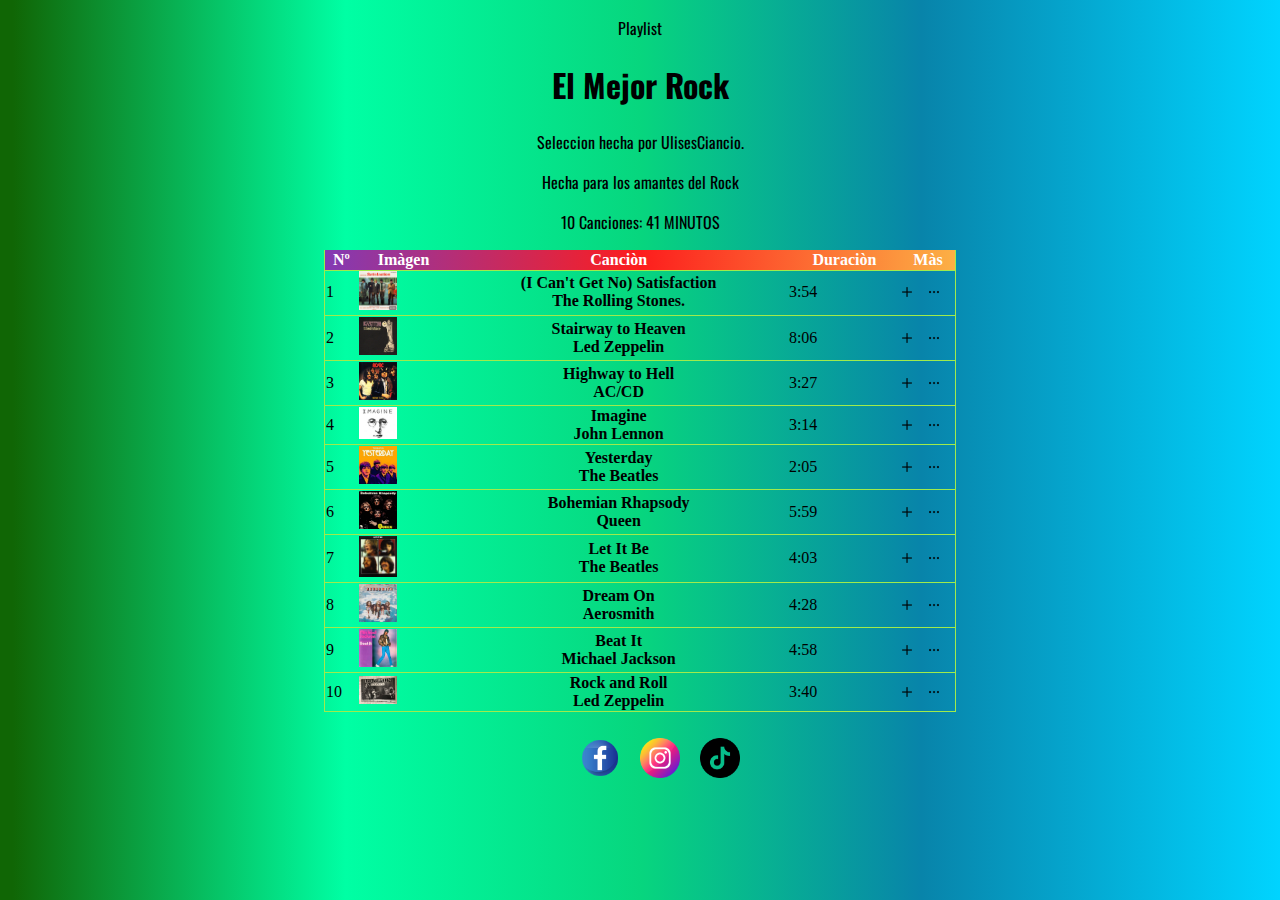
<file: index.html>
<!DOCTYPE html>
<html lang="en">

<head>
    <meta charset="UTF-8">
    <meta http-equiv="X-UA-Compatible" content="IE=edge">
    <meta name="viewport" content="width=device-width, initial-scale=1.0">
    <title>PlayList</title>
    <link rel="stylesheet" href="style.css">
</head>

<body>
    <header>

    </header>
    <main>
        <div id="titulo">
            <p id="playlist">Playlist</p>
            <h1>El Mejor Rock</h1>
            <p>Seleccion hecha por UlisesCiancio.</p>
            <p class="inf">Hecha para los amantes del Rock</p>
            <p class="inf">10 Canciones: 41 MINUTOS</p>
        </div>
        <div id="canciones">
            <table>
                    <tr id="fila1">
                        <th>Nº</th>
                        <th>Imàgen</th>
                        <th>Canciòn</th>
                        <th>Duraciòn</th>
                        <th colspan="2">Màs</th>
                    </tr>
                <tr>
                </tr>
                <tr></tr>
                <tr>
                    <td>1</td>
                    <td>
                        <picture class="imagen">
                            <img src="imagenes albumes/Satisfaction.jpg"
                                alt="imagen cancion (I Can't Get No) Satisfaction">
                        </picture>
                    </td>
                    <th><a href="https://youtu.be/nrIPxlFzDi0">(I Can't Get No) Satisfaction <br>The Rolling Stones.</a>
                    </th>
                    <td>3:54</td>
                    <td>
                        <picture class="logo">
                            <img src="mas.png" alt="logo màs">
                        </picture>
                    </td>
                    <td>
                        <picture class="logo">
                            <img src="tres_puntos.png" alt="tres puntitos">
                        </picture>
                    </td>
                </tr>

                <tr>
                    <td>2</td>
                    <td>
                        <picture class="imagen">
                            <img src="imagenes albumes/stairway_to_heaven.jpg"
                                alt="imagen de la canciòn stairway_to_heaven">
                        </picture>
                    </td>
                    <th><a href="https://youtu.be/X791IzOwt3Q">Stairway to Heaven <br>Led Zeppelin</a></th>
                    <td>8:06</td>
                    <td>
                        <picture class="logo">
                            <img src="mas.png" alt="logo">
                        </picture>
                    </td>
                    <td>
                        <picture class="logo">
                            <img src="tres_puntos.png" alt="tres puntitos">
                        </picture>
                    </td>
                </tr>
                <tr>
                    <td>3</td>
                    <td>
                        <picture class="imagen">
                            <img src="imagenes albumes/highway_to_hell.jpeg" alt="imagen canciòn highway_to_hell">
                        </picture>
                    </td>
                    <th><a href="https://youtu.be/l482T0yNkeo">Highway to Hell <br>AC/CD</a></th>
                    <td>3:27</td>
                    <td>
                        <picture class="logo">
                            <img src="mas.png" alt="màs">
                        </picture>
                    </td>
                    <td>
                        <picture class="logo">
                            <img src="tres_puntos.png" alt="tres_puntos">
                        </picture>
                    </td>
                </tr>

                <tr>
                    <td>4</td>
                    <td>
                        <picture class="imagen">
                            <img src="imagenes albumes/imagine.jpg" alt="imagen de canciòn imagine">
                        </picture>
                    </td>
                    <th><a href="https://youtu.be/VOgFZfRVaww">Imagine <br> John Lennon</a></th>
                    <td>3:14</td>
                    <td>
                        <picture class="logo">
                            <img src="mas.png" alt="màs">
                        </picture>
                    </td>
                    <td>
                        <picture class="logo">
                            <img src="tres_puntos.png" alt="tres_puntos">
                        </picture>
                    </td>
                </tr>

                <tr>
                    <td>5</td>
                    <td>
                        <picture class="imagen">
                            <img src="imagenes albumes/yesterday.jpeg" alt="imagen canciòn yesterday">
                        </picture>
                    </td>
                    <th><a href="https://youtu.be/NrgmdOz227I">Yesterday <br> The Beatles</a></th>
                    <td>2:05</td>
                    <td>
                        <picture class="logo">
                            <img src="mas.png" alt="màs">
                        </picture>
                    </td>
                    <td>
                        <picture class="logo">
                            <img src="tres_puntos.png" alt="tres_puntos">
                        </picture>
                    </td>
                </tr>

                <tr>
                    <td>6</td>
                    <td>
                        <picture class="imagen">
                            <img src="imagenes albumes/bohemiam.jpg" alt="imagen canciòn Bohemiam Rhapsody">
                        </picture>
                    </td>
                    <th><a href="https://youtu.be/fJ9rUzIMcZQ">Bohemian Rhapsody <br> Queen</a></th>
                    <td>5:59</td>
                    <td>
                        <picture class="logo">
                            <img src="mas.png" alt="màs">
                        </picture>
                    </td>
                    <td>
                        <picture class="logo">
                            <img src="tres_puntos.png" alt="tres_puntos">
                        </picture>
                    </td>
                </tr>

                <tr>
                    <td>7</td>
                    <td>
                        <picture class="imagen">
                            <img src="imagenes albumes/Let_it_Be.jpg" alt="imagen cancion Let_it_Be">
                        </picture>
                    </td>
                    <th><a href="https://youtu.be/QDYfEBY9NM4">Let It Be <br>The Beatles</a></th>
                    <td>4:03</td>
                    <td>
                        <picture class="logo">
                            <img src="mas.png" alt="màs">
                        </picture>
                    </td>
                    <td>
                        <picture class="logo">
                            <img src="tres_puntos.png" alt="tres_puntos">
                        </picture>
                    </td>
                </tr>

                <tr>
                    <td>8</td>
                    <td>
                        <picture class="imagen">
                            <img src="imagenes albumes/Dream_On.jpeg" alt="imagen cancion Dream_On">
                        </picture>
                    </td>
                    <th><a href="https://youtu.be/89dGC8de0CA">Dream On <br> Aerosmith</a></th>
                    <td>4:28</td>
                    <td>
                        <picture class="logo">
                            <img src="mas.png" alt="màs">
                        </picture>
                    </td>
                    <td>
                        <picture class="logo">
                            <img src="tres_puntos.png" alt="tres_puntos">
                        </picture>
                    </td>
                </tr>

                <tr>
                    <td>9</td>
                    <td>
                        <picture class="imagen">
                            <img src="imagenes albumes/Beat It.jpeg" alt="imagen cancion Beat it">
                        </picture>
                    </td>
                    <th><a href="https://youtu.be/oRdxUFDoQe0">Beat It <br> Michael Jackson</a></th>
                    <td>4:58</td>
                    <td>
                        <picture class="logo">
                            <img src="mas.png" alt="mas">
                        </picture>
                    </td>
                    <td>
                        <picture class="logo">
                            <img src="tres_puntos.png" alt="tres_puntos">
                        </picture>
                    </td>
                </tr>

                <tr>
                    <td>10</td>
                    <td>
                        <picture class="imagen">
                            <img src="imagenes albumes/rock_n_roll.jpg"
                                alt="imagen cancion rock_n_roll de Led Zeppelin">
                        </picture>
                    </td>
                    <th><a href="https://youtu.be/RCN6eRVav5k">Rock and Roll <br> Led Zeppelin</a></th>
                    <td>3:40</td>
                    <td>
                        <picture class="logo">
                            <img src="mas.png" alt="mas">
                        </picture>
                    </td>
                    <td>
                        <picture class="logo">
                            <img src="tres_puntos.png" alt="tres_puntos">
                        </picture>
                    </td>
                </tr>
            </table>
        </div>
    </main>

    <footer>
        <ul>
            <li>
                <picture class="pic">
                    <a href="https://es-la.facebook.com/"><img src="logos/facebook.png" alt="logo facebook" class="logo2"></a>   
                </picture>
            </li>
            <li>
                <picture class="pic">
                    <a href="https://www.instagram.com/"><img src="logos/instagram.png" alt="logo instagram" class="logo2"></a>
                
                </picture>
            </li>
            <li>
                <picture class="pic">
                    <a href="https://www.tiktok.com/es/"> <img src="logos/tik-tok.png" alt="logo tiktok" class="logo2"></a>
                </picture>
            </li>
        </ul>
    </footer>

</body>

</html>
</file>
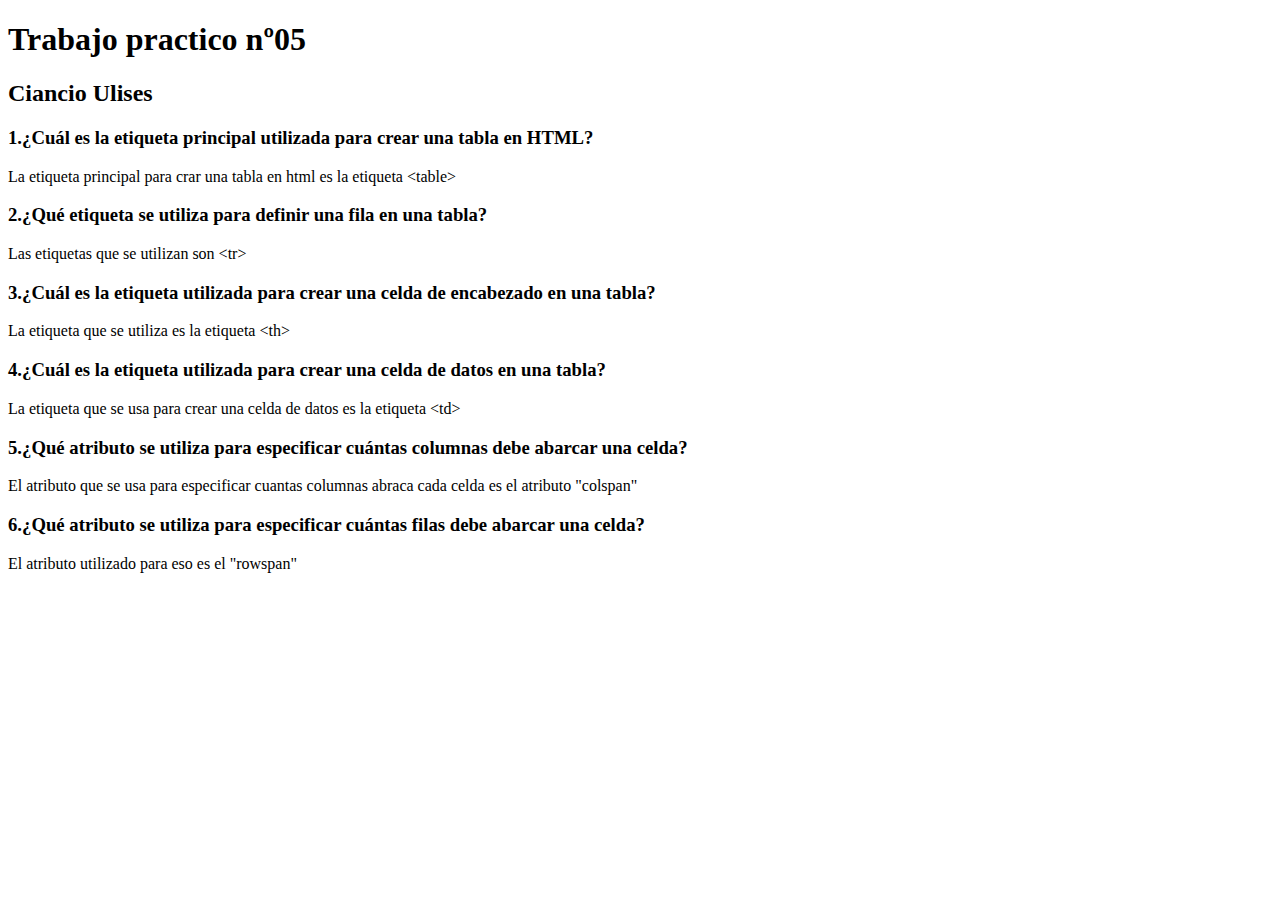
<file: preguntas.html>
<!DOCTYPE html>
<html lang="en">
<head>
    <meta charset="UTF-8">
    <meta http-equiv="X-UA-Compatible" content="IE=edge">
    <meta name="viewport" content="width=device-width, initial-scale=1.0">
    <title>Document</title>
</head>
<body>
    <h1>Trabajo practico nº05</h1>
    <h2>Ciancio Ulises</h2>
    <h3>1.¿Cuál es la etiqueta principal utilizada para crear una tabla en HTML?</h3>
    <p>La etiqueta principal para crar una tabla en html es la etiqueta &#60table&#62</p>

    <h3>2.¿Qué etiqueta se utiliza para definir una fila en una tabla?</h3>
    <p>Las etiquetas que se utilizan son &#60tr> </p>

    <h3>3.¿Cuál es la etiqueta utilizada para crear una celda de encabezado en una tabla?</h3>
    <p>La etiqueta que se utiliza es la etiqueta &#60th></p>

    <h3>4.¿Cuál es la etiqueta utilizada para crear una celda de datos en una tabla?</h3>
    <p>La etiqueta que se usa para crear una celda de datos es la etiqueta &#60td></p>

    <h3>5.¿Qué atributo se utiliza para especificar cuántas columnas debe abarcar una celda?</h3>
    <p>El atributo que se usa para especificar cuantas columnas abraca cada celda es el atributo "colspan"</p>

    <h3>6.¿Qué atributo se utiliza para especificar cuántas filas debe abarcar una celda?</h3>
    <p>El atributo utilizado para eso es el "rowspan"</p>
</body>
</html>
</file>
<file: style.css>
@import url('https://fonts.googleapis.com/css2?family=Oswald:wght@500&display=swap');
body{
    background: rgb(16,102,5);
    background: linear-gradient(90deg, rgba(16,102,5,1) 1%, rgba(0,255,164,1) 27%, rgba(7,214,126,1) 50%, rgba(8,132,170,1) 72%, #00d4ff 100%); 
}
.logo img{
    width: 10px;
    height: 10px;
}
#canciones table th a{
    text-decoration: none;
    color: black;
}
.imagen img{
    width: 38px;
}
table{
    width: 50%;
    max-width: 800px;
    margin: 0 auto;
    border-right: 1px solid rgb(160, 235, 75);
    border-left: 1px solid rgb(160, 235, 75);
    border-radius: 30px;
    border-collapse: collapse;
}
#titulo {
    text-align: center;
    font-family: 'Oswald', sans-serif;
}
#canciones table td{
    border-bottom: 1px solid rgb(160, 235, 75);
    border-collapse: collapse;
}
#canciones table th{
    border-bottom: 1px solid rgb(160, 235, 75);
    border-collapse: collapse;
}
#fila1{
    color: white;
    background: rgb(131,58,180);
    background: linear-gradient(90deg, rgba(131,58,180,1) 0%, rgba(253,29,29,1) 50%, rgba(252,176,69,1) 100%); 
}
tr:hover{
    background-color: rgb(172, 89, 250);
}
.logo2{
    margin: 10px;
    width: 40px;
    height: 40px;
}
.pic{
    display: flex;
    justify-content: center;
}
footer ul{
    display: flex;
    justify-content: center;
}
footer{
    display: flex;
    justify-content: center;
}
footer ul li{
    list-style: none;
}
</file>
